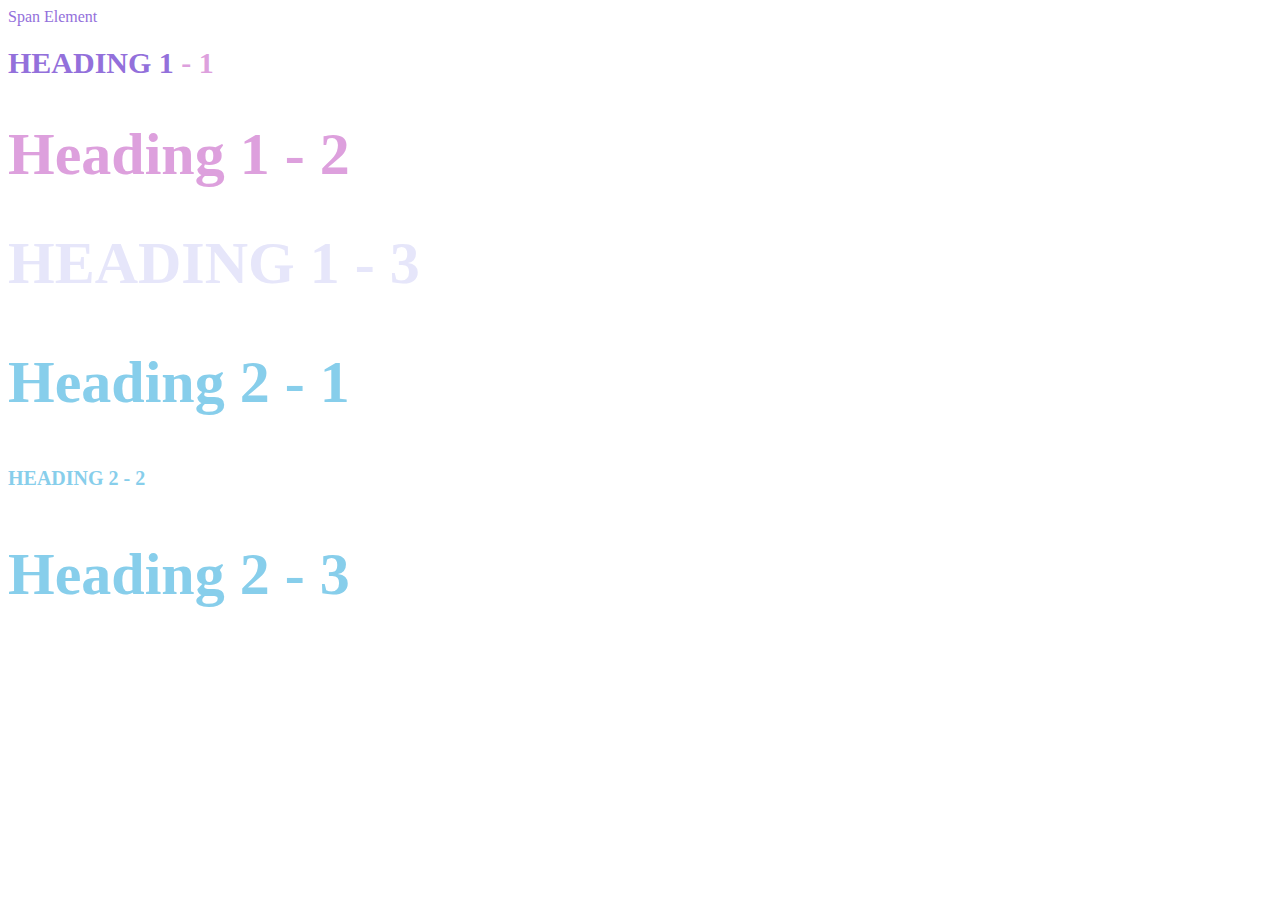
<file: style-text.html>
<!DOCTYPE html>
<html>
<head>
	<title>Style Test</title>
	<link rel="stylesheet" type="text/css" href="css/test.css"> 
</head>
<body>
	<span>Span Element</span>
	<h1 class="uppercase"><span>Heading 1</span> - 1</h1>
	<h1 class="big">Heading 1 - 2</h1>
	<h1 class="big uppercase">Heading 1 - 3</h1>
	<h2 class="big">Heading 2 - 1</h2>
   	<h2 class="uppercase">Heading 2 - 2</h2>
   	<h2 class="big">Heading 2 - 3</h2>

</body>
</html>
</file>
<file: css/test.css>
h1{
font-size: 30px;
color: plum;
}

h2{
color:skyblue;
font-size: 20px;
}

.big{
font-size: 60px;
}

.uppercase{
text-transform: uppercase;
}

.big.uppercase{
color: lavender;
}

span{
color: mediumpurple;
}
</file>
